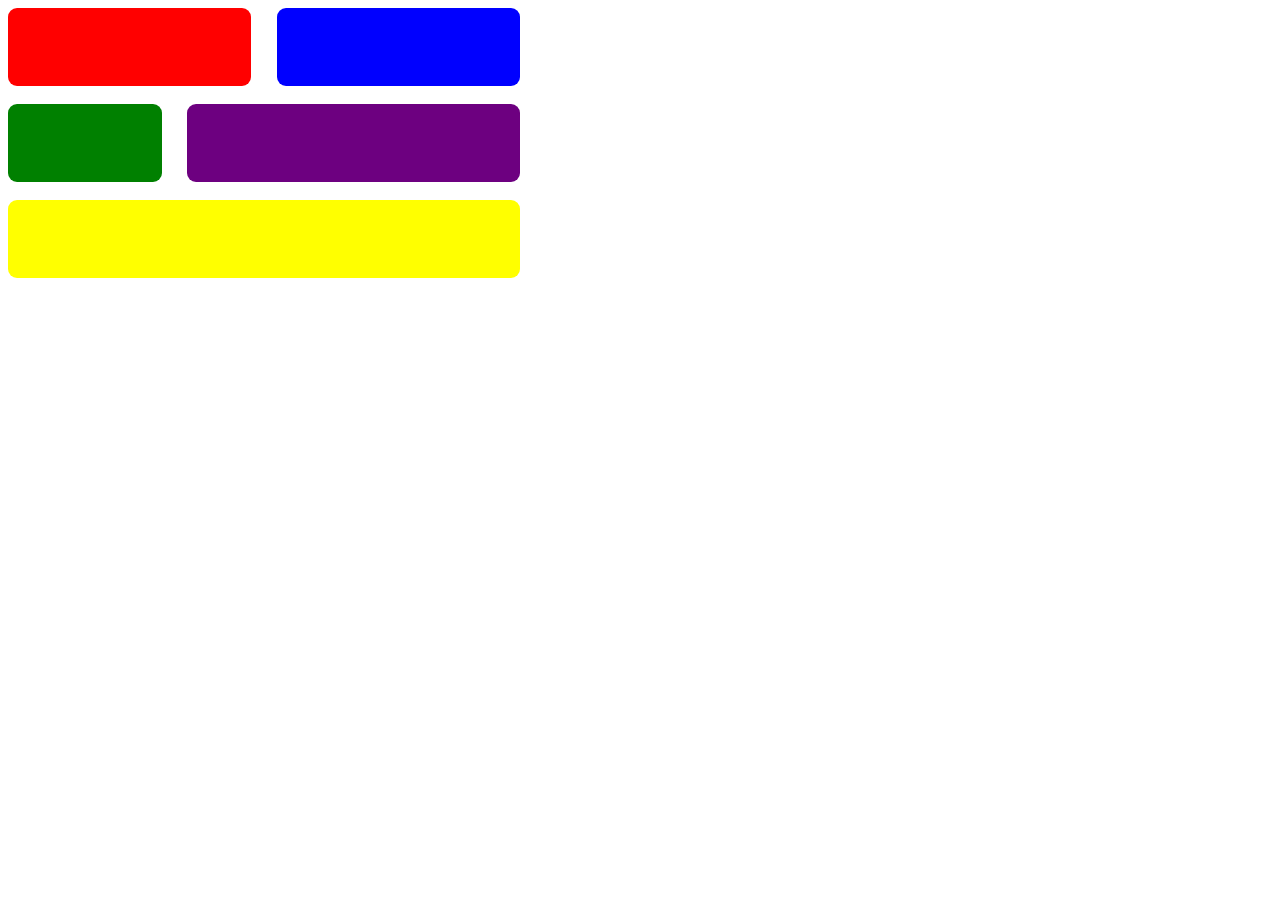
<file: 12th_lesson/ex1/index.html>
<!DOCTYPE html>
<html lang="en">
<head>
    <meta charset="UTF-8">
    <meta name="viewport" content="width=device-width, initial-scale=1.0">
    <link rel="stylesheet" href="style.css">
    <title>Document</title>
</head>
<body>
    <section class="container">
        <div class="red"></div>
        <div class="blue"></div>
        <div class="green"></div>

        <div class="purple"></div>

        <div class="yellow"></div>



    </section>
    
</body>
</html>
</file>
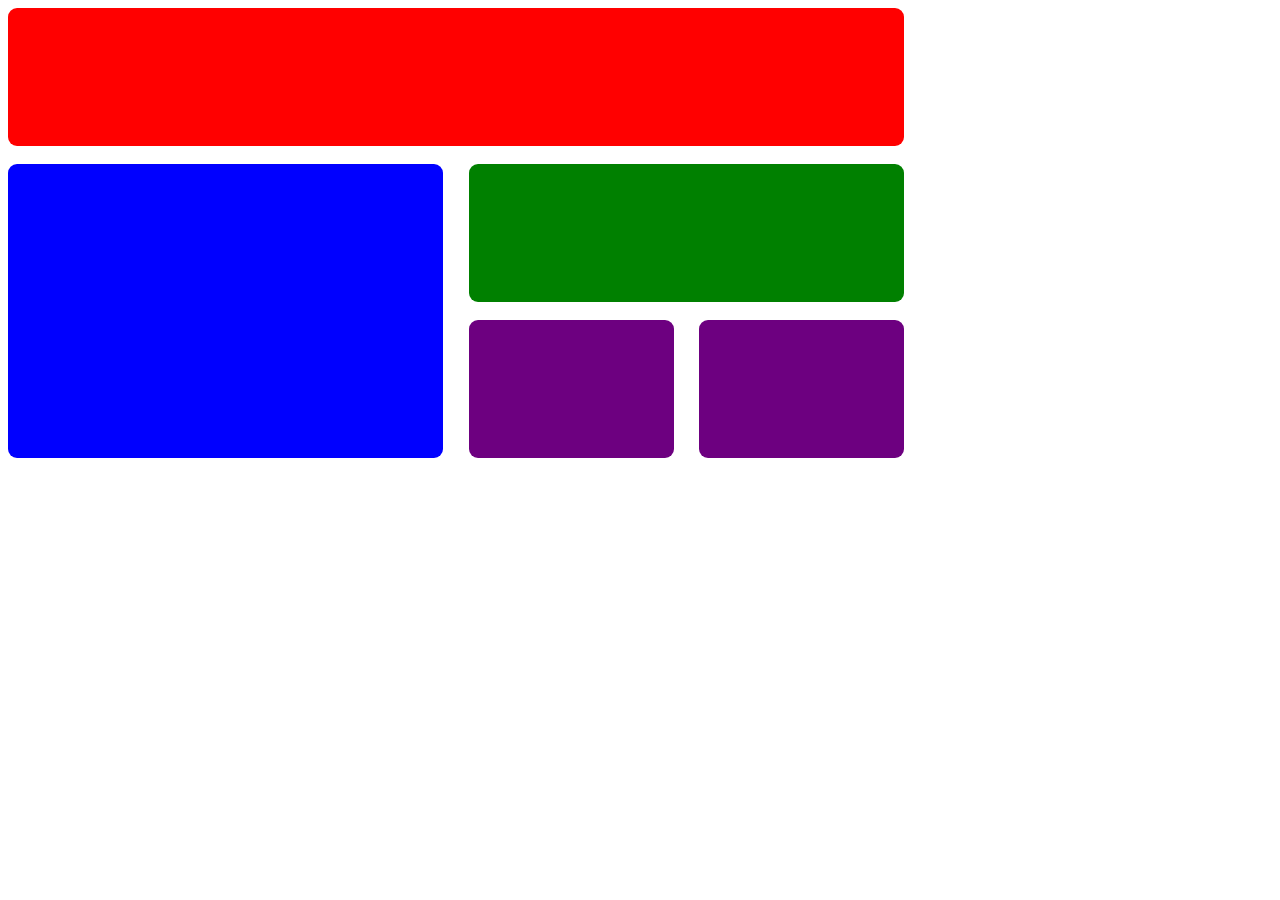
<file: 12th_lesson/ex2/index.html>
<!DOCTYPE html>
<html lang="en">
<head>
    <meta charset="UTF-8">
    <meta name="viewport" content="width=device-width, initial-scale=1.0">
    <link rel="stylesheet" href="style.css">
    <title>Document</title>
</head>
<body>
    <section class="container">
        <div class="red"></div>
        <div class="blue"></div>
        <div class="green"></div>

        <div class="purple1"></div>

        <div class="purple2"></div>



    </section>
    
</body>
</html>
</file>
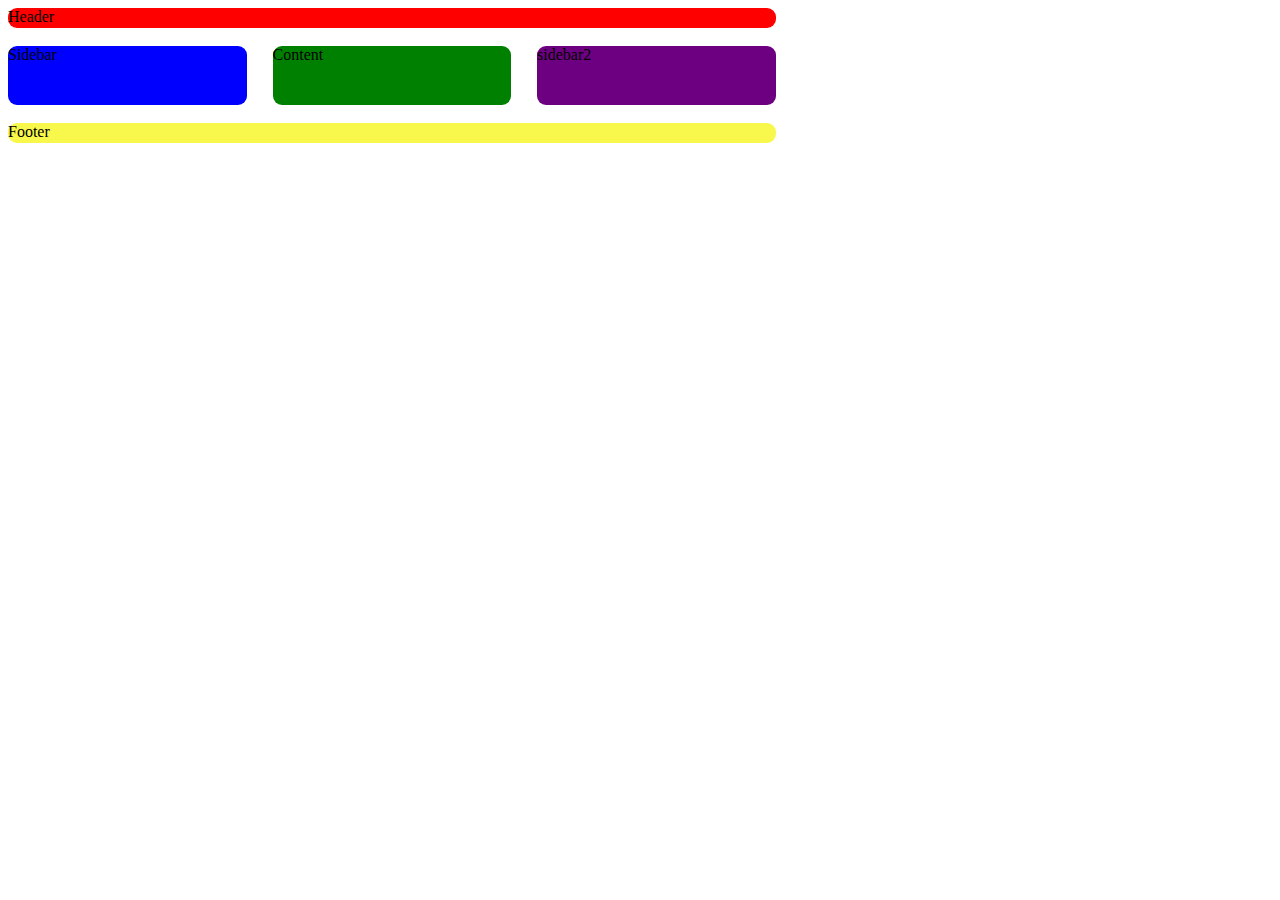
<file: 12th_lesson/ex3/index.html>
<!DOCTYPE html>
<html lang="en">
<head>
    <meta charset="UTF-8">
    <meta name="viewport" content="width=device-width, initial-scale=1.0">
    <link rel="stylesheet" href="style.css">
    <title>Document</title>
</head>
<body>
    <section class="container">
        <div class="red">Header</div>
        <div class="blue">Sidebar</div>
        <div class="green">Content</div>

        <div class="purple">sidebar2</div>

        <div class="yellow">Footer</div>



    </section>
    
</body>
</html>
</file>
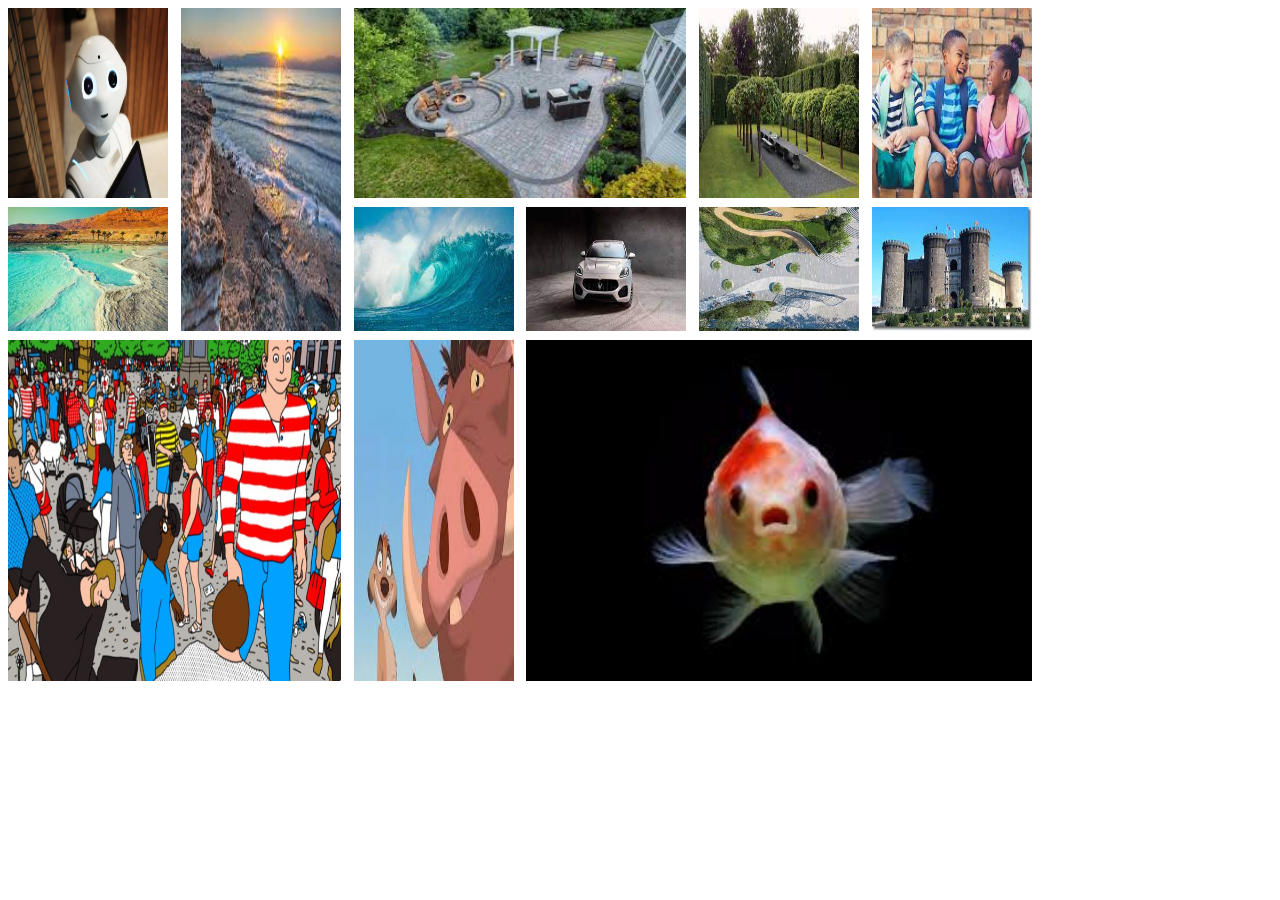
<file: 12th_lesson/ex4/index.html>
<!DOCTYPE html>
<html lang="en">
<head>
    <meta charset="UTF-8">
    <meta name="viewport" content="width=device-width, initial-scale=1.0">
    <title>Document</title>
    <link rel="stylesheet" href="./style.css">
</head>
<body>
    <section class="container">
        <div class="img1"><img src="./images/1.jpeg" alt="img"></div>
        <div class="img2"><img src="./images/2.jpeg" alt="img"></div>
        <div class="img3"><img src="./images/3.jpeg" alt="img"></div>
        <div class="img4"><img src="./images/4.jpeg" alt="img"></div>
        <div class="img4"><img src="./images/5.jpeg" alt="img"></div>
        <div class="img6"><img src="./images/6.jpeg" alt="img"></div>
        <div class="img7"><img src="./images/7.jpeg" alt="img"></div>
        <div class="img8"><img src="./images/8.jpeg" alt="img"></div>
        <div class="img9"><img src="./images/9.jpeg" alt="img"></div>
        <div class="img10"><img src="./images/10.jpeg" alt="img"></div>
        <div class="img11"><img src="./images/11.jpeg" alt="img"></div>
        <div class="img12"><img src="./images/12.jpeg" alt="img"></div>
        <div class="img13"><img src="./images/13.jpeg" alt="img"></div>
        <div class="img14"><img src="./images/14.jpeg" alt="img"></div>

    </section>
    
</body>
</html>
</file>
<file: 12th_lesson/ex1/style.css>
.container{
    height: 30vh;
    width: 40vw;
    display: grid;
    grid-template-columns: repeat(6,1fr) ;
    grid-template-rows: repeat(3,1fr);
    gap: 2vh 2vw;
}
.red{
    grid-row-start: 1;
    grid-row-end: 2;

    grid-column-start:1 ;
    grid-column-end:4 ;
background-color: red;
border-radius: 9px;

}
.blue{
    grid-row-start: 1;
    grid-row-end: 2;

    grid-column-start:4 ;
    grid-column-end:7 ;
    background-color: blue;
    border-radius: 9px;

}
.green{
    grid-row-start: 2;
    grid-row-end:3 ;

    grid-column-start:1 ;
    grid-column-end: 3;
    background-color: green;
    border-radius: 9px;

}
.purple{
    grid-row-start: 2;
    grid-row-end:3 ;

    grid-column-start:3 ;
    grid-column-end: 7;
    background-color: rgb(109, 0, 128);
    border-radius: 9px;

}
.yellow{
    grid-row-start: 3;
    grid-row-end:4 ;

    grid-column-start:1 ;
    grid-column-end: 7;
    background-color: yellow;
    border-radius: 9px;

}
</file>
<file: 12th_lesson/ex2/style.css>
.container{
    height: 50vh;
    width: 70vw;
    display: grid;
    grid-template-columns: repeat(8,1fr) ;
    grid-template-rows: repeat(6,1fr);
    gap: 2vh 2vw;
}
.red{
    grid-row-start: 1;
    grid-row-end: 3;

    grid-column-start:1 ;
    grid-column-end:9 ;
background-color: red;
border-radius: 9px;

}
.blue{
    grid-row-start: 3;
    grid-row-end: 7;

    grid-column-start:1 ;
    grid-column-end:5 ;
    background-color: blue;
    border-radius: 9px;

}
.green{
     grid-row-start: 3;
    grid-row-end:5 ;

    grid-column-start:5 ;
    grid-column-end: 9; 
    background-color: green;
    border-radius: 9px;

}
.purple1{
    grid-row-start: 5;
    grid-row-end: 7;

    grid-column-start:5 ;
    grid-column-end:7;
    background-color: rgb(109, 0, 128);
    border-radius: 9px;

}
.purple2{
    grid-row-start: 5;
    grid-row-end:7 ;

    grid-column-start:7 ;
    grid-column-end: 9;
    background-color: rgb(109, 0, 128);
    border-radius: 9px;

}
</file>
<file: 12th_lesson/ex3/style.css>
.container{
    height: 15vh;
    width: 60vw;
    display: grid;
    grid-template-columns: repeat(12,1fr) ;
    grid-template-rows: repeat(4,1fr);
    gap: 2vh 2vw;
}
.red{
    grid-row-start: 1;
    grid-row-end: 2;

    grid-column-start:1 ;
    grid-column-end:13 ;
background-color: red;
border-radius: 9px;

}
.blue{
    grid-row-start: 2;
    grid-row-end: 4;

    grid-column-start:1;
    grid-column-end: 5;
    background-color: blue;
    border-radius: 9px;

}
.green{
     grid-row-start: 2;
    grid-row-end:4 ;

    grid-column-start:5 ;
    grid-column-end: 9; 
    background-color: green;
    border-radius: 9px;

}
.purple{
    grid-row-start: 2;
    grid-row-end: 4;

    grid-column-start:9 ;
    grid-column-end:13;
    background-color: rgb(109, 0, 128);
    border-radius: 9px;

}
.yellow{
    grid-row-start: 4;
    grid-row-end:5 ;

    grid-column-start:1 ;
    grid-column-end: 13;
    background-color: rgb(248, 248, 76);
    border-radius: 9px;

}

@media (max-width:900px) {
    .container{
        height: 30vh;
        width: 60vw;
        display: grid;
        grid-template-columns: repeat(12,1fr) ;
        grid-template-rows: repeat(5,1fr);
        gap: 2vh 2vw;
    }    
.red{
    grid-row-start: 1;
    grid-row-end: 2;

    grid-column-start:1 ;
    grid-column-end:13 ;
    background-color: red;
    border-radius: 9px;

}
.blue{
    grid-row-start: 2;
    grid-row-end: 4;

    grid-column-start:1;
    grid-column-end: 5;
    background-color: blue;
    border-radius: 9px;

}
.green{
     grid-row-start: 2;
    grid-row-end:4 ;

    grid-column-start:5 ;
    grid-column-end: 13; 
    background-color: green;
    border-radius: 9px;

}
.purple{
    grid-row-start: 4;
    grid-row-end: 5;

    grid-column-start:1 ;
    grid-column-end:13;
    background-color: rgb(109, 0, 128);
    border-radius: 9px;

}
.yellow{
    grid-row-start: 5;
    grid-row-end:6 ;

    grid-column-start:1 ;
    grid-column-end: 13;
    background-color: rgb(248, 248, 76);
    border-radius: 9px;

}
}


@media (max-width:600px) {
    .container{
        height: 60vh;
        width: 20vw;
        display: grid;
        grid-template-rows: repeat(6,1fr);
        gap: 2vh 2vw;
    }    
.red{
    grid-row-start: 1;
    grid-row-end: 2;
   
    background-color: red;
    border-radius: 9px;

}
.blue{
    grid-row-start: 2;
    grid-row-end: 3;

grid-column-end:13 ;
    background-color: blue;
    border-radius: 9px;

}
.green{
    grid-row-start: 3;
    grid-row-end:5 ;
grid-column-start: 1;
 
    background-color: green;
    border-radius: 9px;

}
.purple{
    grid-row-start: 5;
    grid-row-end: 6;


    background-color: rgb(109, 0, 128);
    border-radius: 9px;

}
.yellow{
    grid-row-start: 6;
    grid-row-end:7 ;

    
    background-color: rgb(248, 248, 76);
    border-radius: 9px;

}
}
</file>
<file: 12th_lesson/ex4/style.css>
.container{
    height: 70vh;
    width: 80vw;
    display: grid;
    grid-template-rows: repeat(5,1fr);
    grid-template-columns: repeat(6,1fr);
    grid-template-areas: 
    "img1 img2 img3 img4 img5"
    "img6 img6 img7 img7 img10"
    "img6 img6 img7 img7 img10"
    "img11 img12 img13 img14 img14"
    "img11 img12 img8 img14 img14";
    gap: 1vh 1vw;
}  
img{
    width: 100%;
    height: 100%;
}  
.img4{
    
    grid-row-start: 1;
    grid-row-end:3 ;

    grid-column-start:2 ;
    grid-column-end: 3;
}
.img8{
    
    grid-row-start: 1;
    grid-row-end:2 ;

    grid-column-start:3 ;
    grid-column-end: 5;
}
.img12{
    
    grid-row-start: 3;
    grid-row-end:4 ;

    grid-column-start:1 ;
    grid-column-end: 3;
}
.img14{
    
    grid-row-start: 3;
    grid-row-end:4 ;

    grid-column-start:4;
    grid-column-end: 7;
}
</file>
